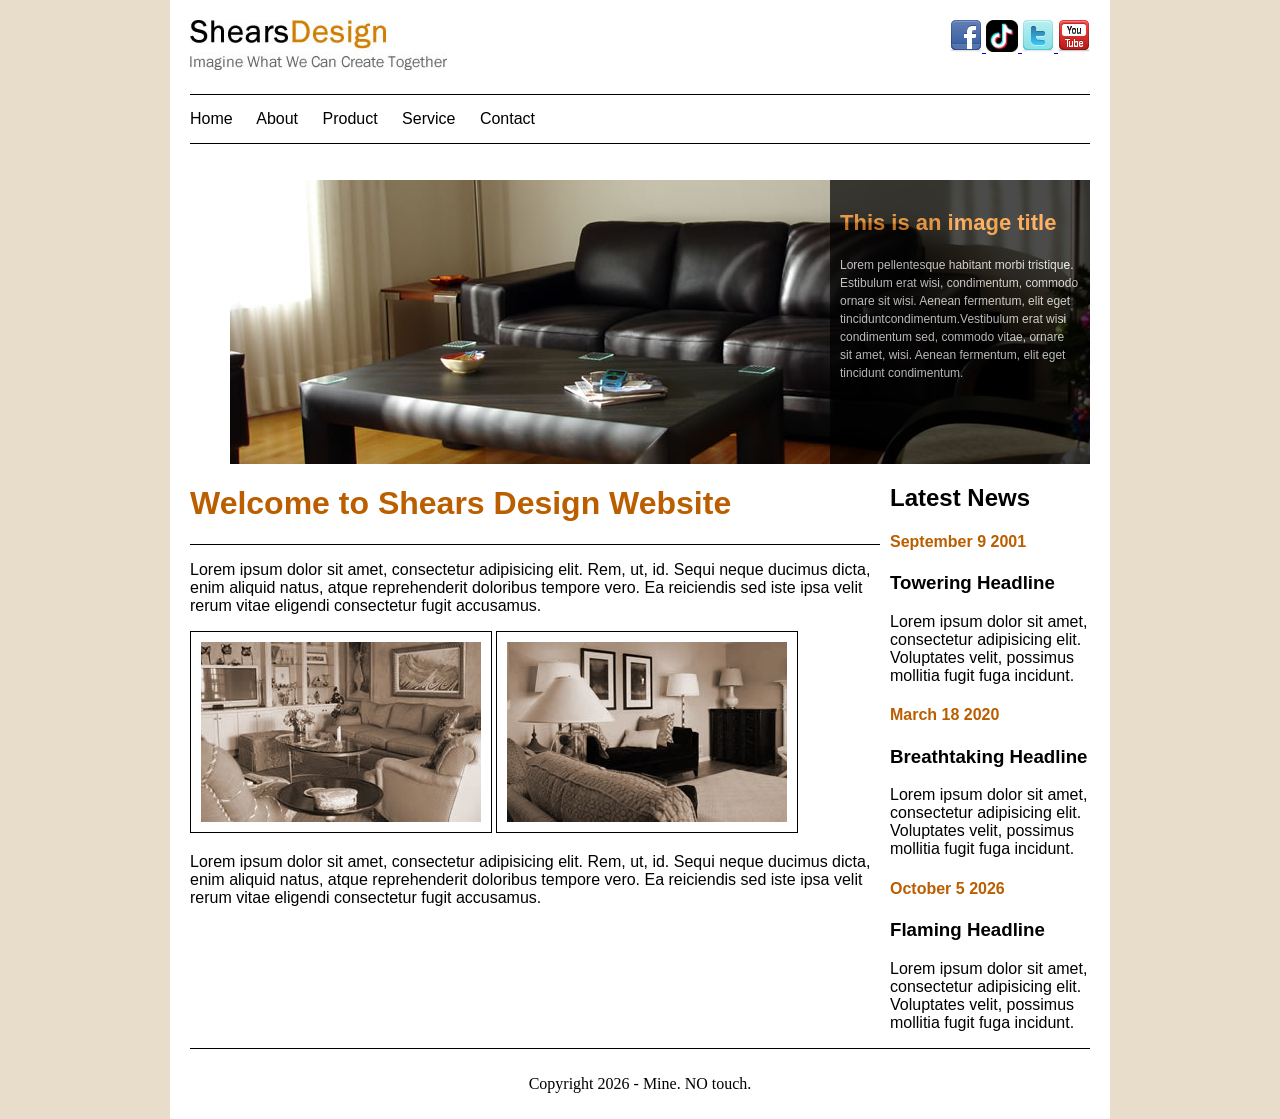
<file: index.html>
<!doctype html>
<html>
<head>
<meta charset="utf-8">
<title>Home</title>
<link href="css/style.css" rel="stylesheet" type="text/css">
<link href ="css/slider.css" rel="stylesheet" type="text/css" media="screen">
	
<script type="text/javascript" src="java/jquery.js"></script>
<script type="text/javascript" src="java/slider.js"></script>

<script type="text/javascript">  
	
		$(document).ready(function() {
			$('#slider').s3Slider({
				timeOut: 3000
			});
		});
</script>
	
</head>

<body>
<div class="Kotak">
	
	<div class="Logo">
		<img src="img/logo/shears-logo.jpg">
	</div>
	
	<div class="Icon">
		<a href="facebook.com">
			<img src="img/logo/facebook_32.png">
		</a>
		<a href="tiktok.com">
			<img src="img/logo/tiktok_32.png" height="32px">
		</a>
		<a href="x.com">
			<img src="img/logo/twitter_32.png">
		</a>
		<a href="https://www.youtube.com/watch?v=SIaFtAKnqBU&pp=ygUOc2NyZWFtaW5nIGdvYXQ%3D.com">
			<img src="img/logo/youtube_32.png">
		</a>
	</div>
	
	<div class="Navigation">
		<a href="index.html"> Home </a>
		<a href="about.html"> About </a>
		<a href="product.html"> Product </a>
		<a href="service.html"> Service </a>
		<a href="contact.html"> Contact </a>
	</div>
	
	<div id="slider">

		<ul id="sliderContent">
		
		<!-- use this list item if you want to include a link -->				
			<li class="sliderImage">
				<a href=""><img src="img/banner/b1.jpg" /></a>
				<span class="top"><strong>This is an image title</strong><br />Lorem pellentesque habitant morbi tristique.<br />Estibulum erat wisi, condimentum, commodo <br />ornare sit wisi. Aenean fermentum, elit eget<br />tinciduntcondimentum.Vestibulum erat wisi<br />condimentum sed, commodo vitae, ornare <br />sit amet, wisi. Aenean fermentum, elit eget <br />tincidunt condimentum.</span>
			</li>
			
		<!-- use this list item if you don NOT want to include a link -->				
			<li class="sliderImage">
				<img src="img/banner/b3.jpg" />
				<span class="top"><strong>This is an image title</strong><br />Lorem pellentesque habitant morbi tristique.<br />Estibulum erat wisi, condimentum, commodo <br />ornare sit wisi. Aenean fermentum, elit eget<br />tinciduntcondimentum.Vestibulum erat wisi<br />condimentum sed, commodo vitae, ornare <br />sit amet, wisi. Aenean fermentum, elit eget <br />tincidunt condimentum.</span>
			</li>

			<div class="clear sliderImage"></div>
		</ul>
	
	</div>

	
	<div class="LeftContent">
		
	<div class="Title">
		<h1> Welcome to Shears Design Website </h1>
	</div>
		
		<p> Lorem ipsum dolor sit amet, consectetur adipisicing elit. Rem, ut, id. Sequi neque ducimus dicta, enim aliquid natus, atque reprehenderit doloribus tempore vero. Ea reiciendis sed iste ipsa velit rerum vitae eligendi consectetur fugit accusamus.</p>
		
		<img src="img/small5-bw.jpg">
		<img src="img/small6-bw.jpg">
		
		<p> Lorem ipsum dolor sit amet, consectetur adipisicing elit. Rem, ut, id. Sequi neque ducimus dicta, enim aliquid natus, atque reprehenderit doloribus tempore vero. Ea reiciendis sed iste ipsa velit rerum vitae eligendi consectetur fugit accusamus.</p>
	</div>
	
	<div class="RightContent">
		<h2> Latest News</h2>
		<h4> September 9 2001</h4>
		<h3> Towering Headline</h3>
		<p> Lorem ipsum dolor sit amet, consectetur adipisicing elit. Voluptates velit, possimus mollitia fugit fuga incidunt.</p>
		
		<h4> March 18 2020</h4>
		<h3> Breathtaking Headline</h3>
		<p> Lorem ipsum dolor sit amet, consectetur adipisicing elit. Voluptates velit, possimus mollitia fugit fuga incidunt.</p>
		
		<h4> October 5 2026</h4>
		<h3> Flaming Headline</h3>
		<p> Lorem ipsum dolor sit amet, consectetur adipisicing elit. Voluptates velit, possimus mollitia fugit fuga incidunt.</p>
	</div>
	
	<div class="Footer">
		<p>Copyright 2026 - Mine. NO touch.</p>
	</div>
	
</div>	
</body>
</html>
</file>
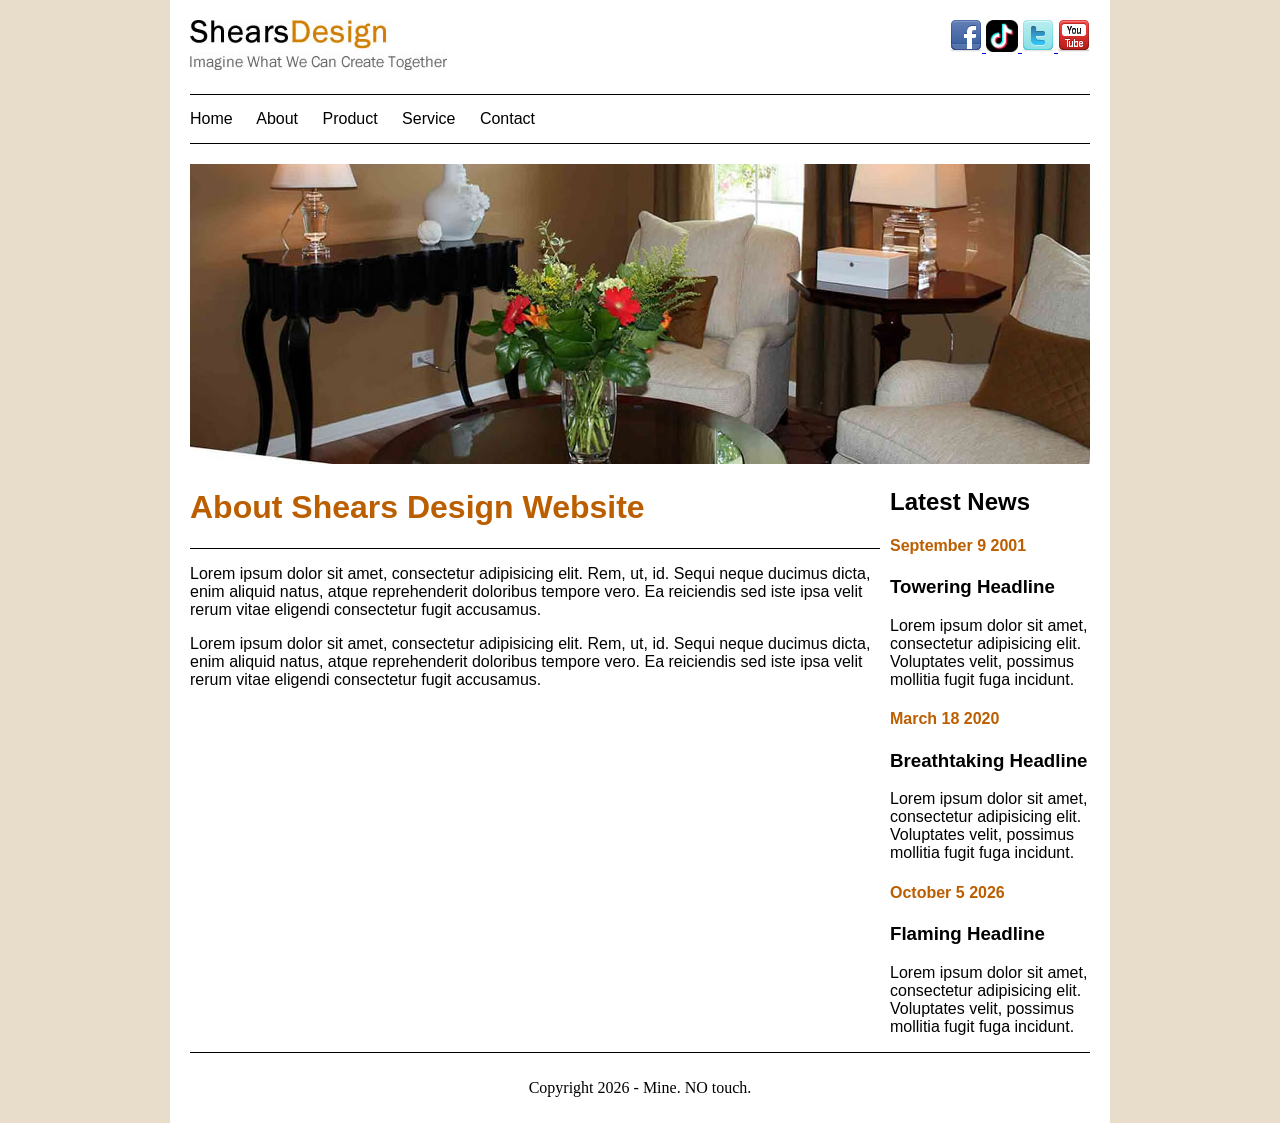
<file: about.html>
<!doctype html>
<html>
<head>
<meta charset="utf-8">
<title>Home</title>
<link href="css/style.css" rel="stylesheet" type="text/css">
</head>

<body>
<div class="Kotak">
	
	<div class="Logo">
		<img src="img/logo/shears-logo.jpg">
	</div>
	
	<div class="Icon">
		<a href="facebook.com">
			<img src="img/logo/facebook_32.png">
		</a>
		<a href="tiktok.com">
			<img src="img/logo/tiktok_32.png" height="32px">
		</a>
		<a href="x.com">
			<img src="img/logo/twitter_32.png">
		</a>
		<a href="https://www.youtube.com/watch?v=SIaFtAKnqBU&pp=ygUOc2NyZWFtaW5nIGdvYXQ%3D.com">
			<img src="img/logo/youtube_32.png">
		</a>
	</div>
	
	<div class="Navigation">
		<a href="index.html"> Home </a>
		<a href="about.html"> About </a>
		<a href="product.html"> Product </a>
		<a href="service.html"> Service </a>
		<a href="contact.html"> Contact </a>
	</div>
	
	<div class="Banner">
		<img src="img/banner/b3.jpg">
	</div>
	
	<div class="LeftContent">
		
	<div class="Title">
		<h1> About Shears Design Website </h1>
	</div>
		
		<p> Lorem ipsum dolor sit amet, consectetur adipisicing elit. Rem, ut, id. Sequi neque ducimus dicta, enim aliquid natus, atque reprehenderit doloribus tempore vero. Ea reiciendis sed iste ipsa velit rerum vitae eligendi consectetur fugit accusamus.</p>
		
		<p> Lorem ipsum dolor sit amet, consectetur adipisicing elit. Rem, ut, id. Sequi neque ducimus dicta, enim aliquid natus, atque reprehenderit doloribus tempore vero. Ea reiciendis sed iste ipsa velit rerum vitae eligendi consectetur fugit accusamus.</p>
	</div>
	
	<div class="RightContent">
		<h2> Latest News</h2>
		<h4> September 9 2001</h4>
		<h3> Towering Headline</h3>
		<p> Lorem ipsum dolor sit amet, consectetur adipisicing elit. Voluptates velit, possimus mollitia fugit fuga incidunt.</p>
		
		<h4> March 18 2020</h4>
		<h3> Breathtaking Headline</h3>
		<p> Lorem ipsum dolor sit amet, consectetur adipisicing elit. Voluptates velit, possimus mollitia fugit fuga incidunt.</p>
		
		<h4> October 5 2026</h4>
		<h3> Flaming Headline</h3>
		<p> Lorem ipsum dolor sit amet, consectetur adipisicing elit. Voluptates velit, possimus mollitia fugit fuga incidunt.</p>
	</div>
	
	<div class="Footer">
		<p>Copyright 2026 - Mine. NO touch.</p>
	</div>
	
</div>	
</body>
</html>
</file>
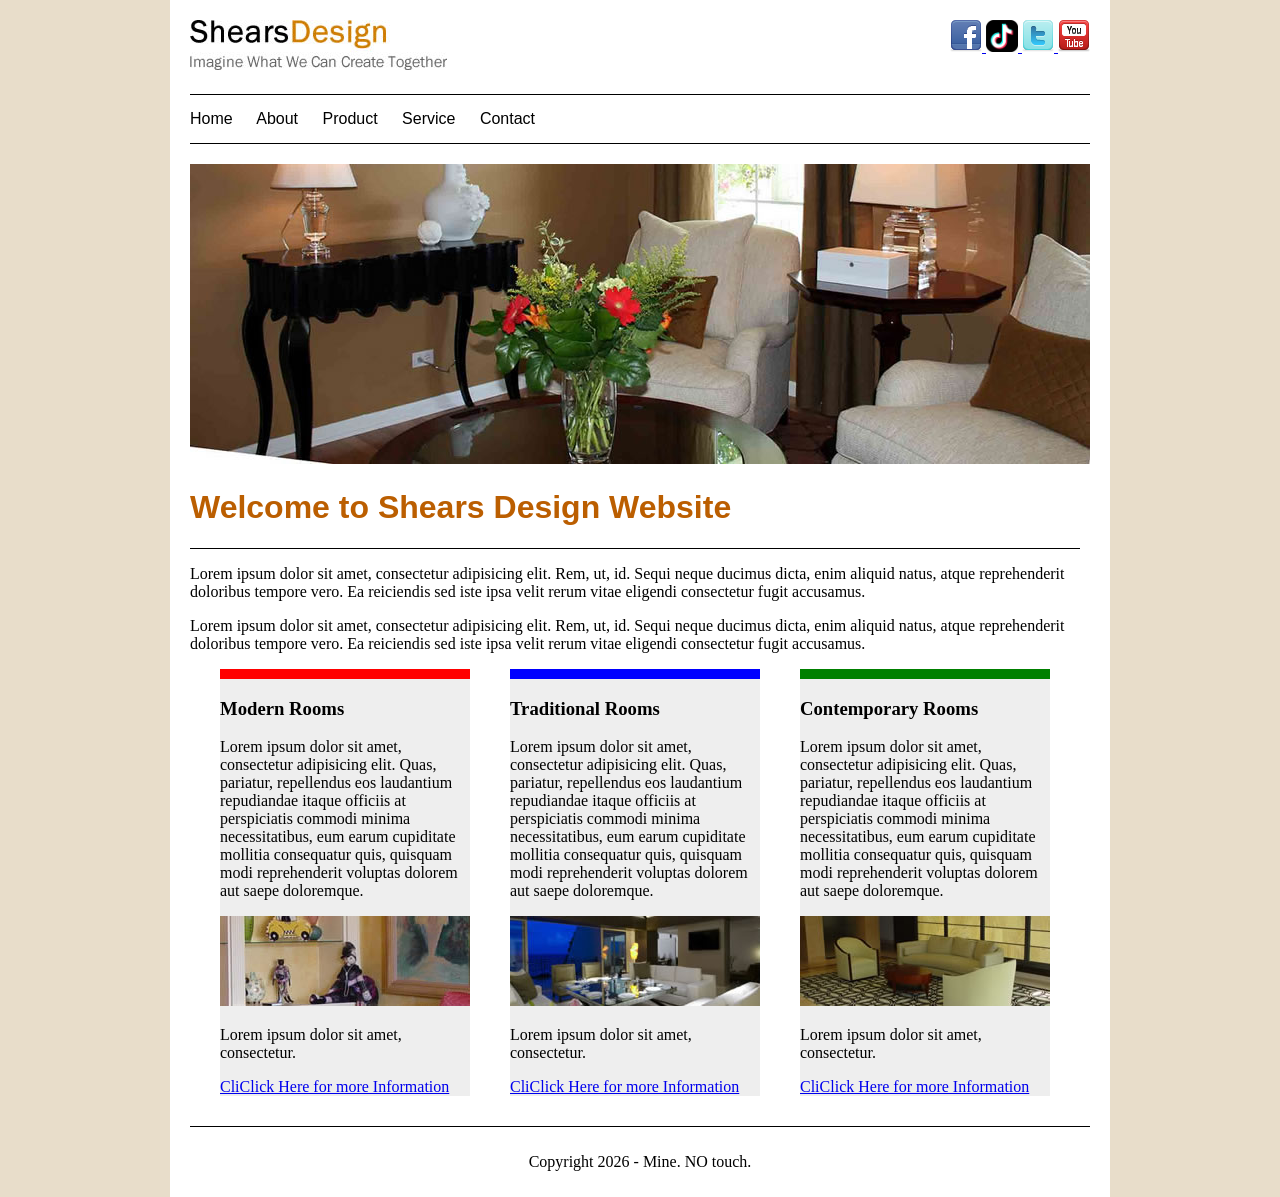
<file: livingroom.html>
<!doctype html>
<html>
<head>
<meta charset="utf-8">
<title>Home</title>
<link href="css/style.css" rel="stylesheet" type="text/css">
</head>

<body>
<div class="Kotak">
	
	<div class="Logo">
		<img src="img/logo/shears-logo.jpg">
	</div>
	
	<div class="Icon">
		<a href="facebook.com">
			<img src="img/logo/facebook_32.png">
		</a>
		<a href="tiktok.com">
			<img src="img/logo/tiktok_32.png" height="32px">
		</a>
		<a href="x.com">
			<img src="img/logo/twitter_32.png">
		</a>
		<a href="https://www.youtube.com/watch?v=SIaFtAKnqBU&pp=ygUOc2NyZWFtaW5nIGdvYXQ%3D.com">
			<img src="img/logo/youtube_32.png">
		</a>
	</div>
	
	<div class="Navigation">
		<a href="index.html"> Home </a>
		<a href="about.html"> About </a>
		<a href="product.html"> Product </a>
		<a href="service.html"> Service </a>
		<a href="contact.html"> Contact </a>
	</div>
	
	<div class="Banner">
		<img src="img/banner/b3.jpg">
	</div>
	
	<div class="LeftContentLR">
		
	<div class="Title">
		<h1> Welcome to Shears Design Website </h1>
	</div>
		
		<p> Lorem ipsum dolor sit amet, consectetur adipisicing elit. Rem, ut, id. Sequi neque ducimus dicta, enim aliquid natus, atque reprehenderit doloribus tempore vero. Ea reiciendis sed iste ipsa velit rerum vitae eligendi consectetur fugit accusamus.</p>
		
		<p> Lorem ipsum dolor sit amet, consectetur adipisicing elit. Rem, ut, id. Sequi neque ducimus dicta, enim aliquid natus, atque reprehenderit doloribus tempore vero. Ea reiciendis sed iste ipsa velit rerum vitae eligendi consectetur fugit accusamus.</p>
	</div>
	
	<div class="Box">
		<h3>Modern Rooms</h3>
		<p>Lorem ipsum dolor sit amet, consectetur adipisicing elit. Quas, pariatur, repellendus eos laudantium repudiandae itaque officiis at perspiciatis commodi minima necessitatibus, eum earum cupiditate mollitia consequatur quis, quisquam modi reprehenderit voluptas dolorem aut saepe doloremque.</p>
		<img src="img/narrow1.jpg">
		<p>Lorem ipsum dolor sit amet, consectetur.</p>
		<a href="https://www.youtube.com/watch?v=3UjuYtgMDIg">CliClick Here for more Information</a>
	</div>
	
	<div class="BoxBox">
		<h3>Traditional Rooms</h3>
		<p>Lorem ipsum dolor sit amet, consectetur adipisicing elit. Quas, pariatur, repellendus eos laudantium repudiandae itaque officiis at perspiciatis commodi minima necessitatibus, eum earum cupiditate mollitia consequatur quis, quisquam modi reprehenderit voluptas dolorem aut saepe doloremque.</p>
		<img src="img/narrow2.jpg">
		<p>Lorem ipsum dolor sit amet, consectetur.</p>
		<a href="https://www.youtube.com/watch?v=V1508wboZXk">CliClick Here for more Information</a>
	</div>
	<div class="BoxBoxBox">
		<h3>Contemporary Rooms</h3>
		<p>Lorem ipsum dolor sit amet, consectetur adipisicing elit. Quas, pariatur, repellendus eos laudantium repudiandae itaque officiis at perspiciatis commodi minima necessitatibus, eum earum cupiditate mollitia consequatur quis, quisquam modi reprehenderit voluptas dolorem aut saepe doloremque.</p>
		<img src="img/narrow3.jpg">
		<p>Lorem ipsum dolor sit amet, consectetur.</p>
		<a href="https://www.youtube.com/watch?v=LD9TJImN4yo">CliClick Here for more Information</a>
	</div>
	<div class="Footer">
		<p>Copyright 2026 - Mine. NO touch.</p>
	</div>
</div>
</body>
</html>
</file>
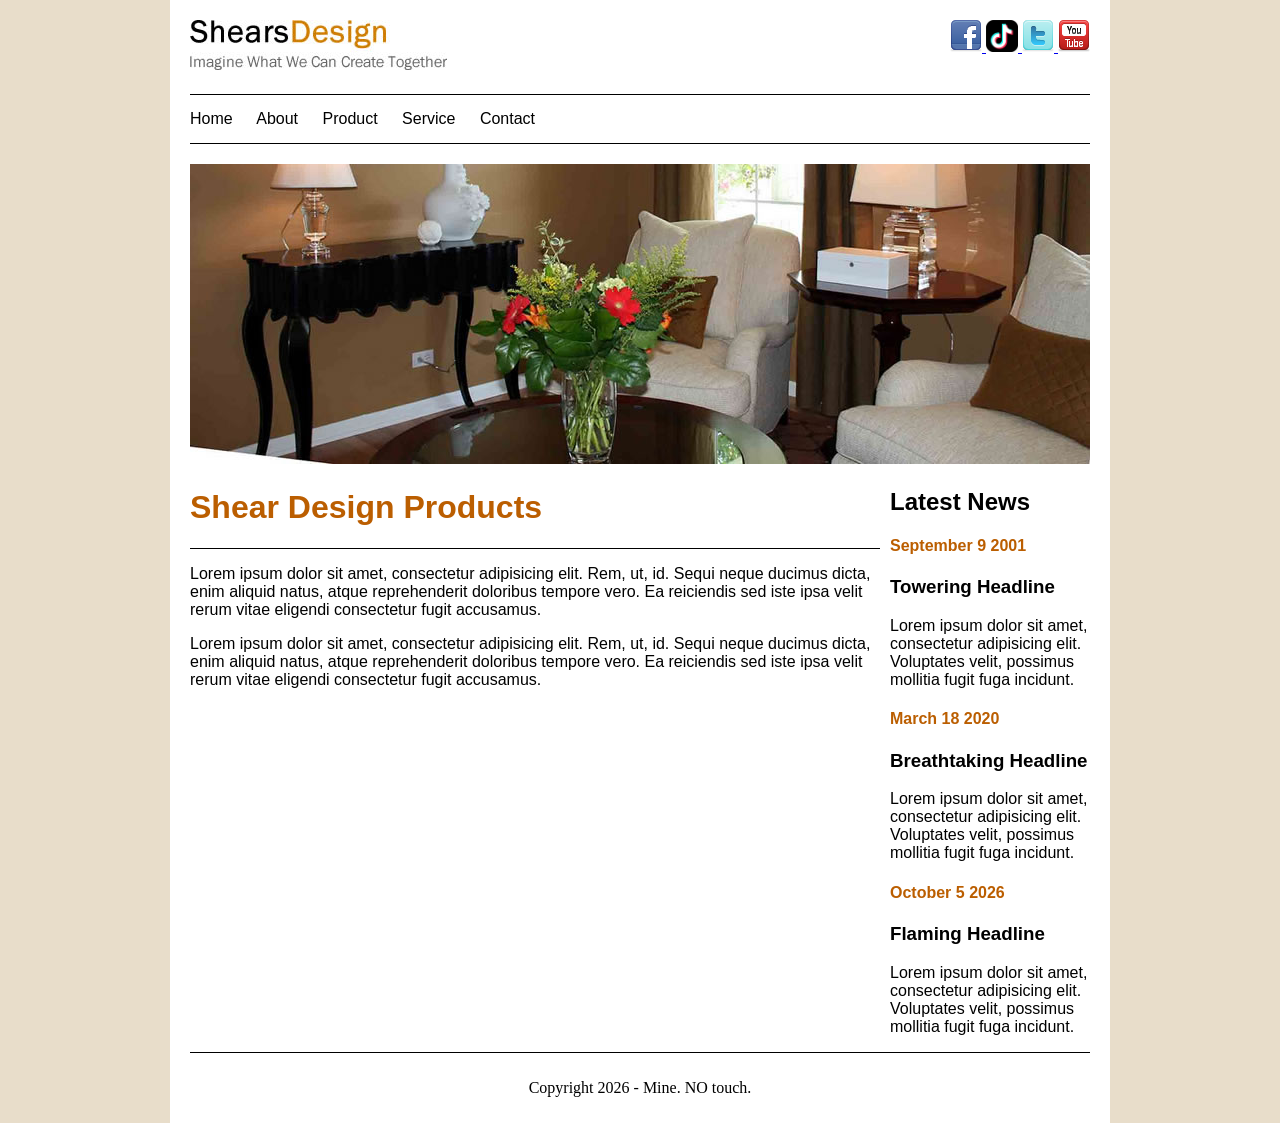
<file: product.html>
<!doctype html>
<html>
<head>
<meta charset="utf-8">
<title>Home</title>
<link href="css/style.css" rel="stylesheet" type="text/css">
</head>

<body>
<div class="Kotak">
	
	<div class="Logo">
		<img src="img/logo/shears-logo.jpg">
	</div>
	
	<div class="Icon">
		<a href="facebook.com">
			<img src="img/logo/facebook_32.png">
		</a>
		<a href="tiktok.com">
			<img src="img/logo/tiktok_32.png" height="32px">
		</a>
		<a href="x.com">
			<img src="img/logo/twitter_32.png">
		</a>
		<a href="https://www.youtube.com/watch?v=SIaFtAKnqBU&pp=ygUOc2NyZWFtaW5nIGdvYXQ%3D.com">
			<img src="img/logo/youtube_32.png">
		</a>
	</div>
	
	<div class="Navigation">
		<a href="index.html"> Home </a>
		<a href="about.html"> About </a>
		<a href="product.html"> Product </a>
		<a href="service.html"> Service </a>
		<a href="contact.html"> Contact </a>
	</div>
	
	<div class="Banner">
		<img src="img/banner/b3.jpg">
	</div>
	
	<div class="LeftContent">
		
	<div class="Title">
		<h1> Shear Design Products </h1>
	</div>
		
		<p> Lorem ipsum dolor sit amet, consectetur adipisicing elit. Rem, ut, id. Sequi neque ducimus dicta, enim aliquid natus, atque reprehenderit doloribus tempore vero. Ea reiciendis sed iste ipsa velit rerum vitae eligendi consectetur fugit accusamus.</p>
		
		<p> Lorem ipsum dolor sit amet, consectetur adipisicing elit. Rem, ut, id. Sequi neque ducimus dicta, enim aliquid natus, atque reprehenderit doloribus tempore vero. Ea reiciendis sed iste ipsa velit rerum vitae eligendi consectetur fugit accusamus.</p>
	</div>
	
	<div class="RightContent">
		<h2> Latest News</h2>
		<h4> September 9 2001</h4>
		<h3> Towering Headline</h3>
		<p> Lorem ipsum dolor sit amet, consectetur adipisicing elit. Voluptates velit, possimus mollitia fugit fuga incidunt.</p>
		
		<h4> March 18 2020</h4>
		<h3> Breathtaking Headline</h3>
		<p> Lorem ipsum dolor sit amet, consectetur adipisicing elit. Voluptates velit, possimus mollitia fugit fuga incidunt.</p>
		
		<h4> October 5 2026</h4>
		<h3> Flaming Headline</h3>
		<p> Lorem ipsum dolor sit amet, consectetur adipisicing elit. Voluptates velit, possimus mollitia fugit fuga incidunt.</p>
	</div>
	
	<div class="Footer">
		<p>Copyright 2026 - Mine. NO touch.</p>
	</div>
	
</div>	
</body>
</html>
</file>
<file: css/style.css>
@charset "utf-8";
/* CSS Document */

body {background-color:#e8ddca;margin:0px 0px; }

.Kotak {background-color:white; width:900px;margin:0px auto 0px auto;padding:0px 20px 0px 20px;}

.Logo {float:left;margin:20px 0px;}
.Icon {float:right;margin:20px 0px;}

.Navigation {clear:both;border-top:solid 1px black;border-bottom:solid 1px black; padding:15px 0px 15px 0px; margin: 20px 0px;}

.Navigation a {color:black;word-spacing:20px;text-decoration:none;font-family:arial;}

.Navigation a:hover {color:orange;}

.Title {color:#BB5E00; border-bottom: solid 1px black; font-family:Arial; margin-right:10px;}

.LeftContent {
    font-family: Arial;
    width: 700px;
    float: left;
}
.LeftContent img {border:solid black 1px; padding:10px 10px 10px 10px;}

.RightContent {
    font-family: Arial;
    width: 200px;
	float:right;
}
.RightContent h4 {color:#bb5e00;}

.Footer {clear:both;text-align:center; padding:10px; border-top:solid 1px black;}

.Box {background-color:#EEEEEE; width:250px; border-top:solid 10px red;float:left;margin:0px 20px 30px 30px;}

.BoxBox {background-color:#EEEEEE; width:250px; border-top:solid 10px blue;float:left;margin:0px 20px;}

.BoxBoxBox {background-color:#EEEEEE; width:250px; border-top:solid 10px green;float:left;margin:0px 20px;}
</file>
<file: css/slider.css>
/* Timothy Framework - www.timothyframework.com */
/* This work is licensed under the MIT License - http://www.opensource.org/licenses/mit-license.php */


/* Color Legend */




#slider {
    width: 900px; /* important to be same as image width */
    height: 300px; /* important to be same as image height */
    position: relative; /* important */
	overflow: hidden; /* important */
	text-align:left;

}

#sliderContent {
    width: 900px; /* important to be same as image width or wider */
    position: absolute;
	top: 0;
	margin-left: 0;
}

.sliderImage {
    float: left;
    position: relative;
	display: none;
}

.sliderImage span {
    position: absolute;
    padding: 10px;
    width: 300px;  /* This is the width of the caption box  */
	height:300px; /* This is the height of the caption box  */
    background-color: #000;  /* This sets the background color of the semi transparent box */
    /* If you do not want the transparent content field to appear, change all opacity values to 0 */
	filter: alpha(opacity=70); -moz-opacity: 0.7; -khtml-opacity: 0.7; opacity: 0.7;
	font-family:Arial, Helvetica, sans-serif;
	font-size:12px;
	line-height:150%;
    color: #fff; /* This is the color of the text in the caption box */
    display: none;
}

.sliderImage span strong { 
	color:#FF9428;  /* This is the color of the title text in the caption box */
	font-size: 22px; /* This is the font size of the title text in the caption box */
	line-height:300%;
	}

.clear { clear: both; }


.top { top: 0; left: 600px; }  /* This sets the upper left corner of the caption box */

.bottom { bottom: 0; left: 0; } /* This sets the lower left corner of the caption box */

#slider ul 		{ list-style-type: none;}
#slider ul li 	{ margin-right:0px; }
</file>
